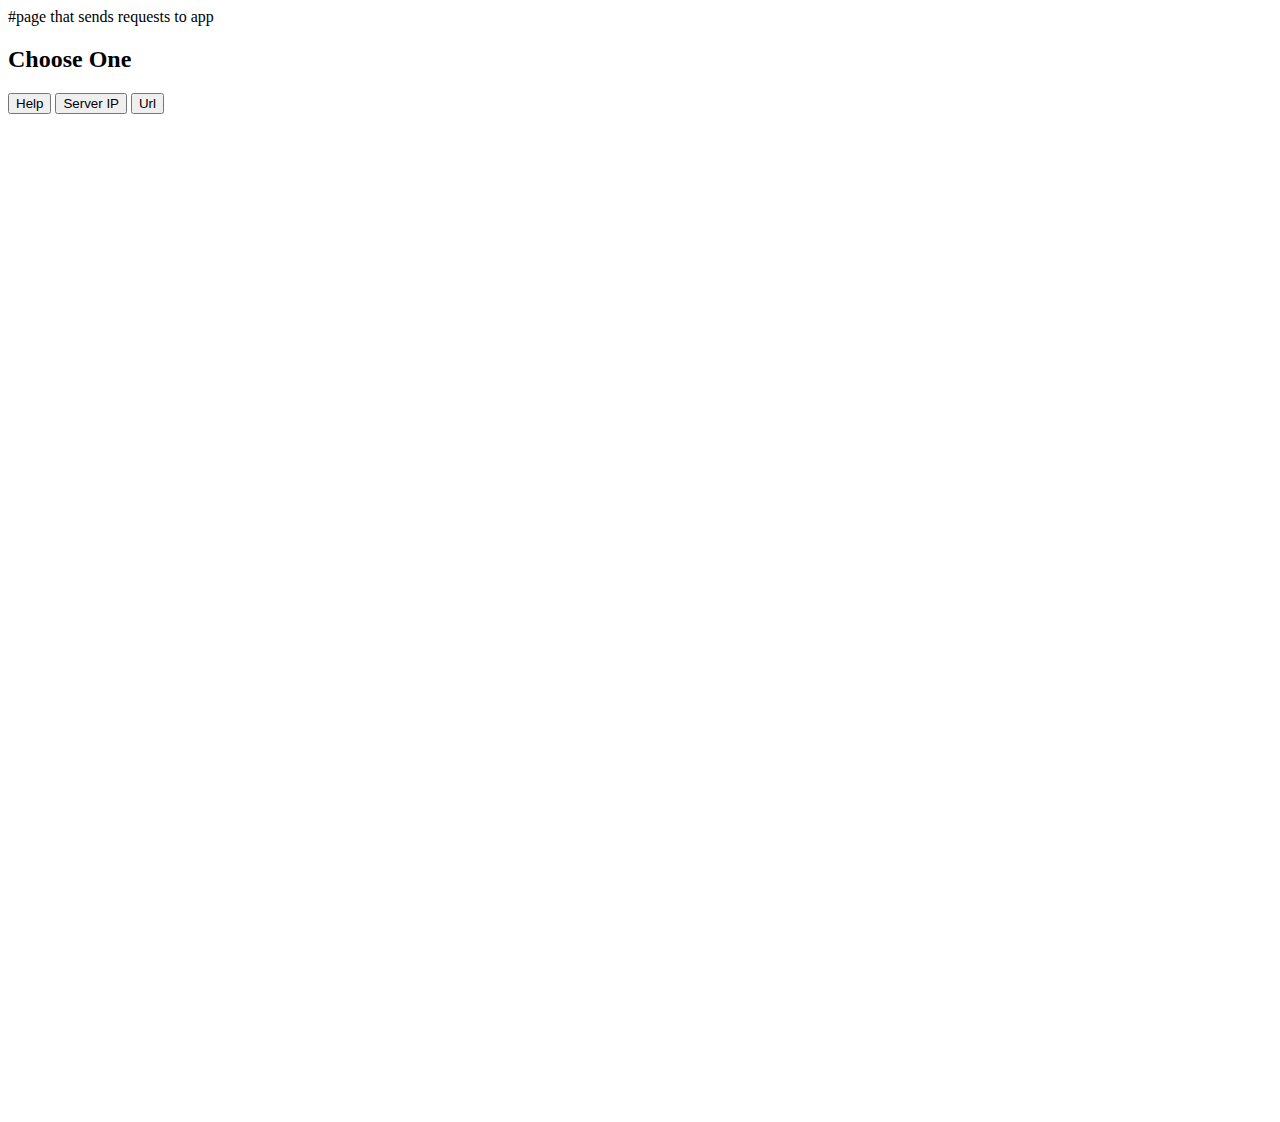
<file: templates/index.html>
#page that sends requests to app
<!DOCTYPE html>
<html lang="en">
<head>
    <meta charset="UTF-8">
    <title>Main Page</title>
</head>
<body>
    <h2>Choose One</h2>
    <button onclick="gethelp()">Help</button>
    <button onclick="getip()">Server IP</button>
    <button onclick="geturl()">Url</button>
    <iframe id="display" width="100%" height="500px" frameborder="0"></iframe>
    <iframe id="screen" width="100%" height="500px" frameborder="0"></iframe>
    <script>
        function gethelp() {
            document.getElementById('display').src = "/help";
        }
        function getip() {
            document.getElementById('display').src = "/ipconfig"
        }
        function geturl() {
            document.getElementById('display').src = "/nave?url=https://www.google.com"
        }
    </script>

</body>
</html>
</file>
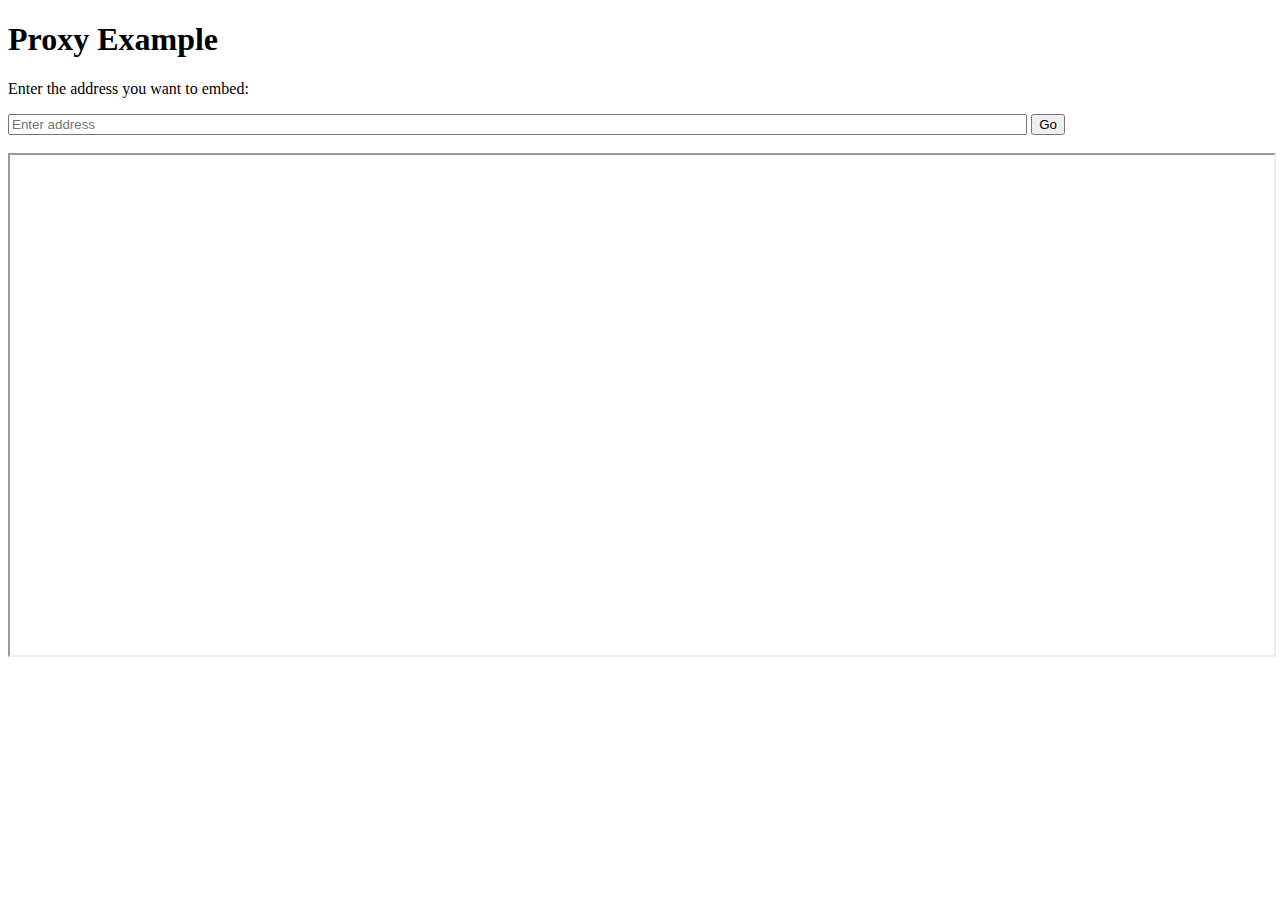
<file: app with password autentication/templates/index.html>
<!DOCTYPE html>
<html lang="en">
<head>
    <meta charset="UTF-8">
    <meta name="viewport" content="width=device-width, initial-scale=1.0">
    <title>Proxy Example</title>
    <script>
        function loadPage(url) {
            document.getElementById("embeddedPage").src = "http://localhost/proxy.php?url=" + encodeURIComponent(url);
        }

    </script>
</head>
<body>
    <h1>Proxy Example</h1>
    <p>Enter the address you want to embed:</p>
    <input type="text" id="addressInput" style="width: 80%;" placeholder="Enter address">
    <button onclick="loadPage(document.getElementById('addressInput').value)">Go</button>
    <br><br>
    <iframe id="embeddedPage" style="width:100%; height:500px;"></iframe>
</body>
</html>
</file>
